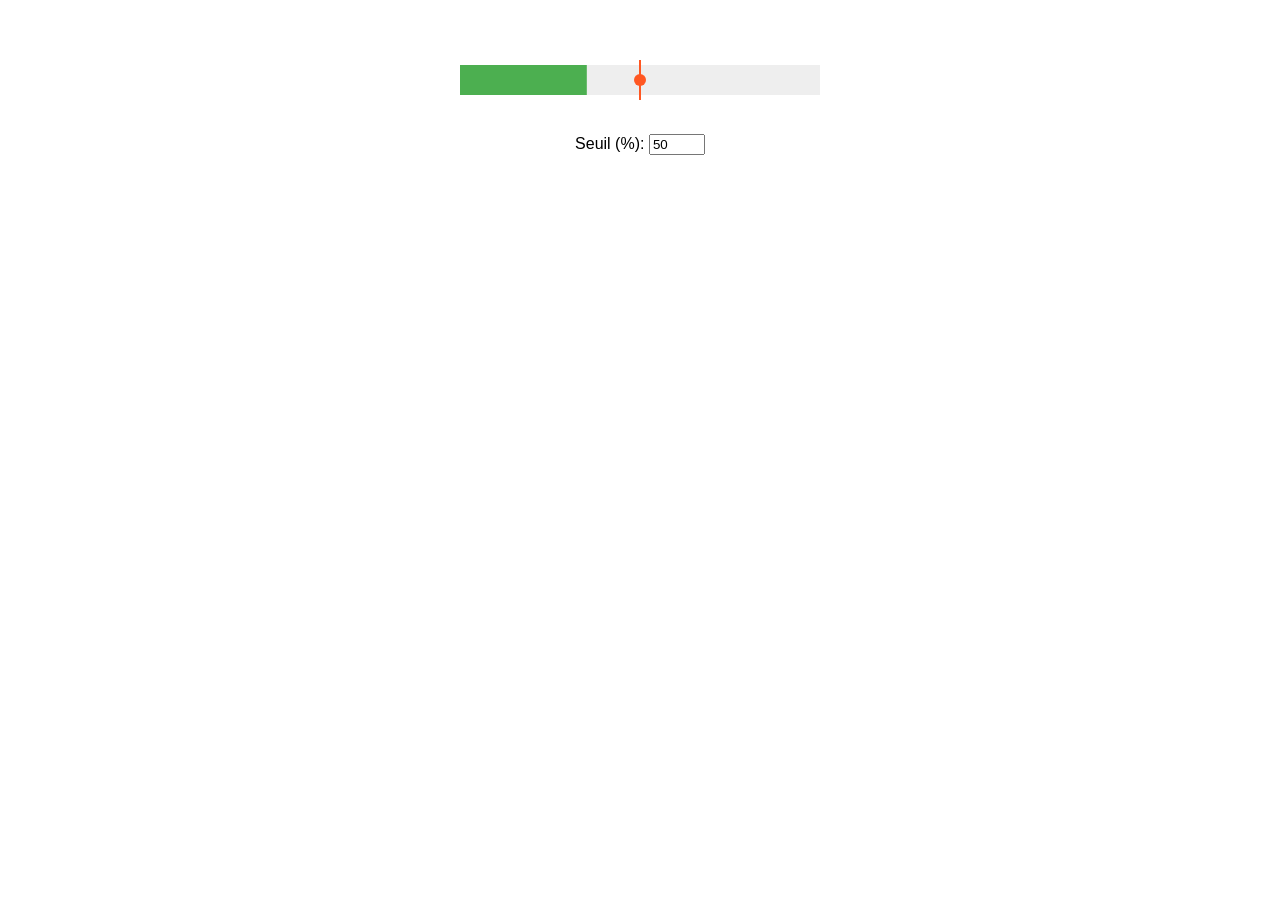
<file: gauge.html>
<!DOCTYPE html>
<html lang="fr">
  <head>
    <meta charset="UTF-8" />
    <title>Gauge Rectangulaire</title>
    <style>
      body {
        font-family: sans-serif;
        display: flex;
        flex-direction: column;
        align-items: center;
        margin-top: 50px;
      }
      gauge-bar {
        display: block;
        margin-bottom: 20px;
      }
    </style>
  </head>
  <body>
    <gauge-bar data-value="70" data-threshold="50"></gauge-bar>
    <label>
      Seuil (%):
      <input id="thresholdInput" type="number" min="0" max="100" value="50" />
    </label>

    <script>
      const toto = document.querySelector("gauge-bar");
      setInterval(() => {
        const rand = Math.random() * 100;
        toto.dataset.value = rand;
      }, 100);

      class GaugeBar extends HTMLElement {
        static get observedAttributes() {
          return ["data-value", "data-threshold"];
        }

        constructor() {
          super();
          this.canvas = document.createElement("canvas");
          this.canvas.width = 400;
          this.canvas.height = 60;
          this.ctx = this.canvas.getContext("2d");
          this.shadow = this.attachShadow({ mode: "open" });
          this.shadow.appendChild(this.canvas);

          this.value = parseFloat(this.getAttribute("data-value")) || 0;
          this.threshold =
            parseFloat(this.getAttribute("data-threshold")) || 50;

          this.dragging = false;

          this.canvas.addEventListener(
            "mousedown",
            this.onMouseDown.bind(this)
          );
          window.addEventListener("mousemove", this.onMouseMove.bind(this));
          window.addEventListener("mouseup", () => (this.dragging = false));
        }

        attributeChangedCallback(name, oldValue, newValue) {
          if (name === "data-value") this.value = parseFloat(newValue);
          if (name === "data-threshold") this.threshold = parseFloat(newValue);
          this.draw();
        }

        connectedCallback() {
          this.draw();
        }

        draw() {
          const ctx = this.ctx;
          ctx.clearRect(0, 0, this.canvas.width, this.canvas.height);

          const width = this.canvas.width - 40;
          const height = 30;
          const x = 20;
          const y = 15;

          // Fond
          ctx.fillStyle = "#eee";
          ctx.fillRect(x, y, width, height);

          // Remplissage
          ctx.fillStyle = "#4CAF50";
          ctx.fillRect(x, y, width * (this.value / 100), height);

          // Seuil
          const thresholdX = x + width * (this.threshold / 100);
          ctx.beginPath();
          ctx.moveTo(thresholdX, y - 5);
          ctx.lineTo(thresholdX, y + height + 5);
          ctx.strokeStyle = "#FF5722";
          ctx.lineWidth = 2;
          ctx.stroke();

          // Poignée (draggable)
          ctx.beginPath();
          ctx.arc(thresholdX, y + height / 2, 6, 0, Math.PI * 2);
          ctx.fillStyle = "#FF5722";
          ctx.fill();
        }

        onMouseDown(e) {
          const rect = this.canvas.getBoundingClientRect();
          const x = e.clientX - rect.left;
          const barStart = 20;
          const barEnd = this.canvas.width - 20;

          if (x >= barStart && x <= barEnd) {
            this.dragging = true;
            this.updateThresholdFromX(x);
          }
        }

        onMouseMove(e) {
          if (!this.dragging) return;
          const rect = this.canvas.getBoundingClientRect();
          const x = e.clientX - rect.left;
          this.updateThresholdFromX(x);
        }

        updateThresholdFromX(x) {
          const barStart = 20;
          const barEnd = this.canvas.width - 20;
          let percent = ((x - barStart) / (barEnd - barStart)) * 100;
          percent = Math.max(0, Math.min(100, percent));
          this.setAttribute("data-threshold", Math.round(percent));
          const input = document.querySelector("#thresholdInput");
          if (input) input.value = Math.round(percent);
        }
      }

      customElements.define("gauge-bar", GaugeBar);

      // Lier à l'input
      document.getElementById("thresholdInput").addEventListener("input", e => {
        const val = parseInt(e.target.value);
        const gauge = document.querySelector("gauge-bar");
        if (val >= 0 && val <= 100) {
          gauge.setAttribute("data-threshold", val);
        }
      });
    </script>
  </body>
</html>
</file>
